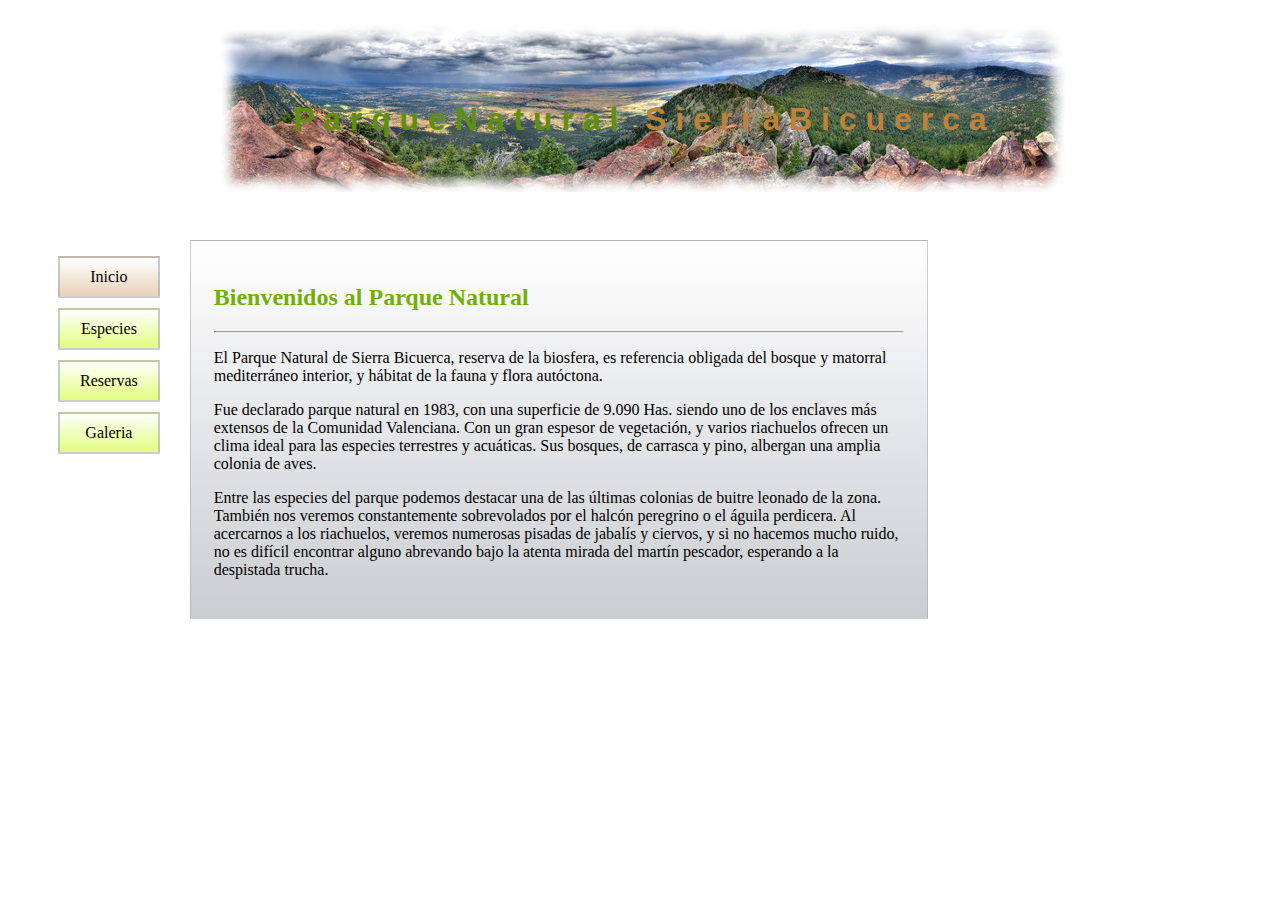
<file: PAG/Ejercicio_10/index.html>
<!DOCTYPE html>
<html lang="en">
  <head>
    <meta charset="UTF-8" />
    <meta http-equiv="X-UA-Compatible" content="IE=edge" />
    <meta name="viewport" content="width=device-width, initial-scale=1.0" />
    <link rel="stylesheet" href="Ejercicio_10.css" />
    <title>Document</title>
  </head>
  <body>
    <h1>P a r q u e N a t u r a l  &nbsp;&nbsp;<span>S i e r r a B i c u e r c a</span></h1>
    <div class="menu">
        <ul>
        <li>
            <a href="index.html">Inicio</a>
        </li>
        <li>
            <a href="especies.html">Especies</a>
        </li>
        <li>
            <a href="#">Reservas</a>
        </li>
        <li>
            <a href="#">Galeria</a>
        </li>
        </ul>
    </div>
    <div class="content">
      <h2>Bienvenidos al Parque Natural</h2>
      <hr />
      <p>
        El Parque Natural de Sierra Bicuerca, reserva de la biosfera, es
        referencia obligada del bosque y matorral mediterráneo interior, y
        hábitat de la fauna y flora autóctona.
      </p>

      <p>
        Fue declarado parque natural en 1983, con una superficie de 9.090 Has.
        siendo uno de los enclaves más extensos de la Comunidad Valenciana. Con
        un gran espesor de vegetación, y varios riachuelos ofrecen un clima
        ideal para las especies terrestres y acuáticas. Sus bosques, de carrasca
        y pino, albergan una amplia colonia de aves.
      </p>

      <p>
        Entre las especies del parque podemos destacar una de las últimas
        colonias de buitre leonado de la zona. También nos veremos
        constantemente sobrevolados por el halcón peregrino o el águila
        perdicera. Al acercarnos a los riachuelos, veremos numerosas pisadas de
        jabalís y ciervos, y si no hacemos mucho ruido, no es difícil encontrar
        alguno abrevando bajo la atenta mirada del martín pescador, esperando a
        la despistada trucha.
      </p>
    </div>
  </body>
</html>
</file>
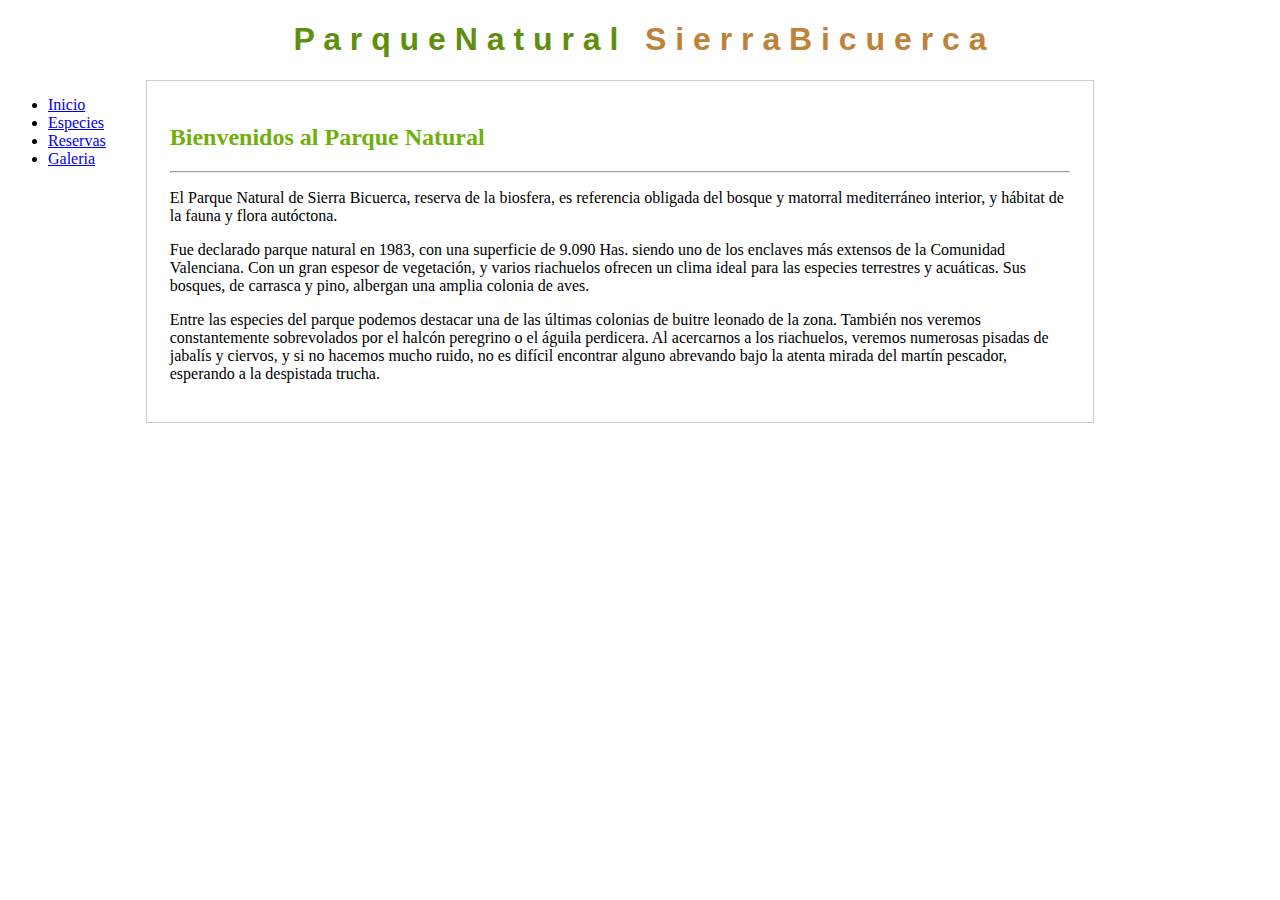
<file: PAG/Ejercicio_6/index.html>
<!DOCTYPE html>
<html lang="en">
  <head>
    <meta charset="UTF-8" />
    <meta http-equiv="X-UA-Compatible" content="IE=edge" />
    <meta name="viewport" content="width=device-width, initial-scale=1.0" />
    <link rel="stylesheet" href="Ejercicio_6.css" />
    <title>Document</title>
  </head>
  <body>
    <h1>P a r q u e N a t u r a l  &nbsp;&nbsp;<span>S i e r r a B i c u e r c a</span></h1>
    <div class="menu">
        <ul>
        <li>
            <a href="index.html">Inicio</a>
        </li>
        <li>
            <a href="especies.html">Especies</a>
        </li>
        <li>
            <a href="#">Reservas</a>
        </li>
        <li>
            <a href="#">Galeria</a>
        </li>
        </ul>
    </div>
    <div class="content">
      <h2>Bienvenidos al Parque Natural</h2>
      <hr />
      <p>
        El Parque Natural de Sierra Bicuerca, reserva de la biosfera, es
        referencia obligada del bosque y matorral mediterráneo interior, y
        hábitat de la fauna y flora autóctona.
      </p>

      <p>
        Fue declarado parque natural en 1983, con una superficie de 9.090 Has.
        siendo uno de los enclaves más extensos de la Comunidad Valenciana. Con
        un gran espesor de vegetación, y varios riachuelos ofrecen un clima
        ideal para las especies terrestres y acuáticas. Sus bosques, de carrasca
        y pino, albergan una amplia colonia de aves.
      </p>

      <p>
        Entre las especies del parque podemos destacar una de las últimas
        colonias de buitre leonado de la zona. También nos veremos
        constantemente sobrevolados por el halcón peregrino o el águila
        perdicera. Al acercarnos a los riachuelos, veremos numerosas pisadas de
        jabalís y ciervos, y si no hacemos mucho ruido, no es difícil encontrar
        alguno abrevando bajo la atenta mirada del martín pescador, esperando a
        la despistada trucha.
      </p>
    </div>
  </body>
</html>
</file>
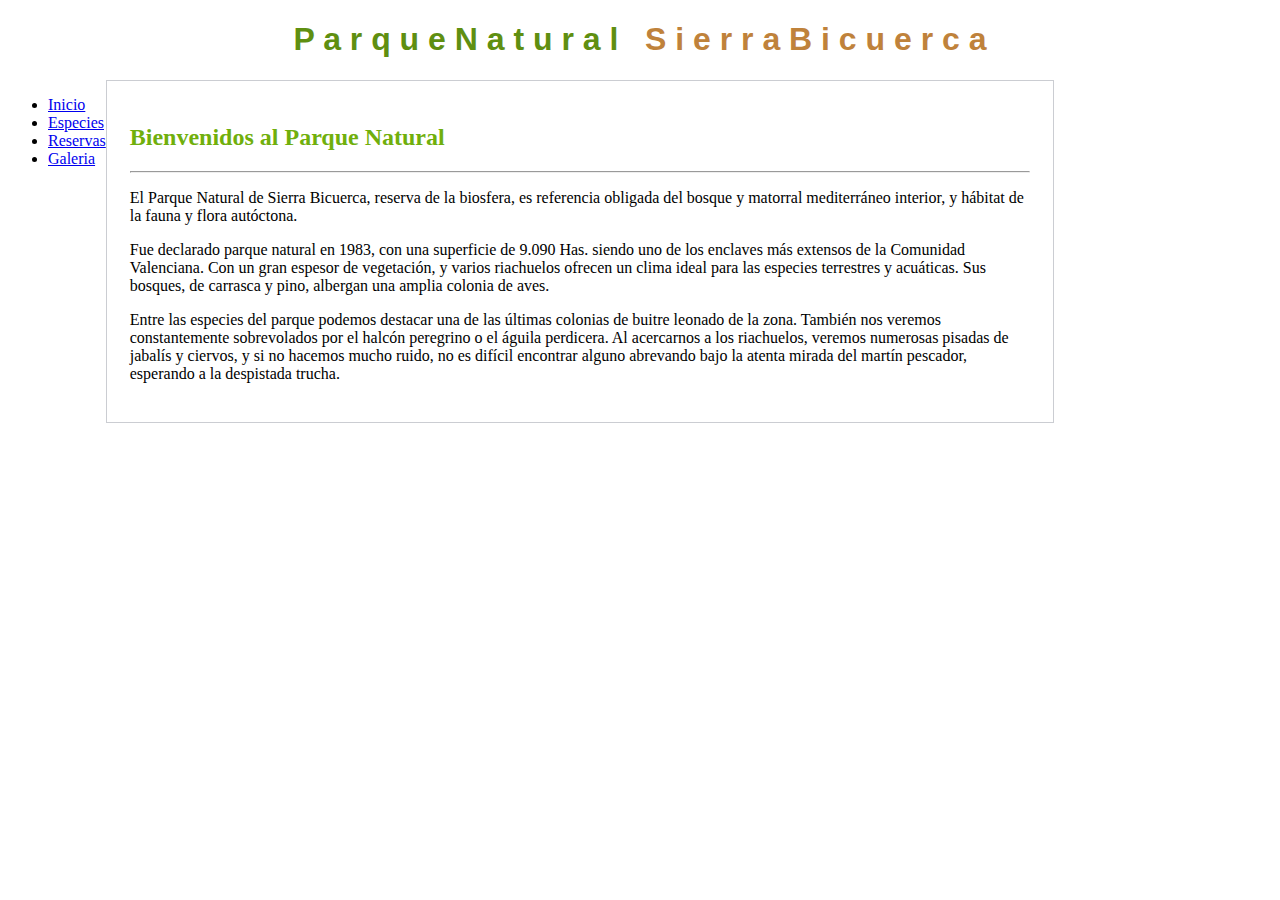
<file: PAG/Ejercicio_7/index.html>
<!DOCTYPE html>
<html lang="en">
  <head>
    <meta charset="UTF-8" />
    <meta http-equiv="X-UA-Compatible" content="IE=edge" />
    <meta name="viewport" content="width=device-width, initial-scale=1.0" />
    <link rel="stylesheet" href="Ejercicio_7.css" />
    <title>Document</title>
  </head>
  <body>
    <h1>P a r q u e N a t u r a l  &nbsp;&nbsp;<span>S i e r r a B i c u e r c a</span></h1>
    <div class="menu">
        <ul>
        <li>
            <a href="index.html">Inicio</a>
        </li>
        <li>
            <a href="especies.html">Especies</a>
        </li>
        <li>
            <a href="#">Reservas</a>
        </li>
        <li>
            <a href="#">Galeria</a>
        </li>
        </ul>
    </div>
    <div class="content">
      <h2>Bienvenidos al Parque Natural</h2>
      <hr />
      <p>
        El Parque Natural de Sierra Bicuerca, reserva de la biosfera, es
        referencia obligada del bosque y matorral mediterráneo interior, y
        hábitat de la fauna y flora autóctona.
      </p>

      <p>
        Fue declarado parque natural en 1983, con una superficie de 9.090 Has.
        siendo uno de los enclaves más extensos de la Comunidad Valenciana. Con
        un gran espesor de vegetación, y varios riachuelos ofrecen un clima
        ideal para las especies terrestres y acuáticas. Sus bosques, de carrasca
        y pino, albergan una amplia colonia de aves.
      </p>

      <p>
        Entre las especies del parque podemos destacar una de las últimas
        colonias de buitre leonado de la zona. También nos veremos
        constantemente sobrevolados por el halcón peregrino o el águila
        perdicera. Al acercarnos a los riachuelos, veremos numerosas pisadas de
        jabalís y ciervos, y si no hacemos mucho ruido, no es difícil encontrar
        alguno abrevando bajo la atenta mirada del martín pescador, esperando a
        la despistada trucha.
      </p>
    </div>
  </body>
</html>
</file>
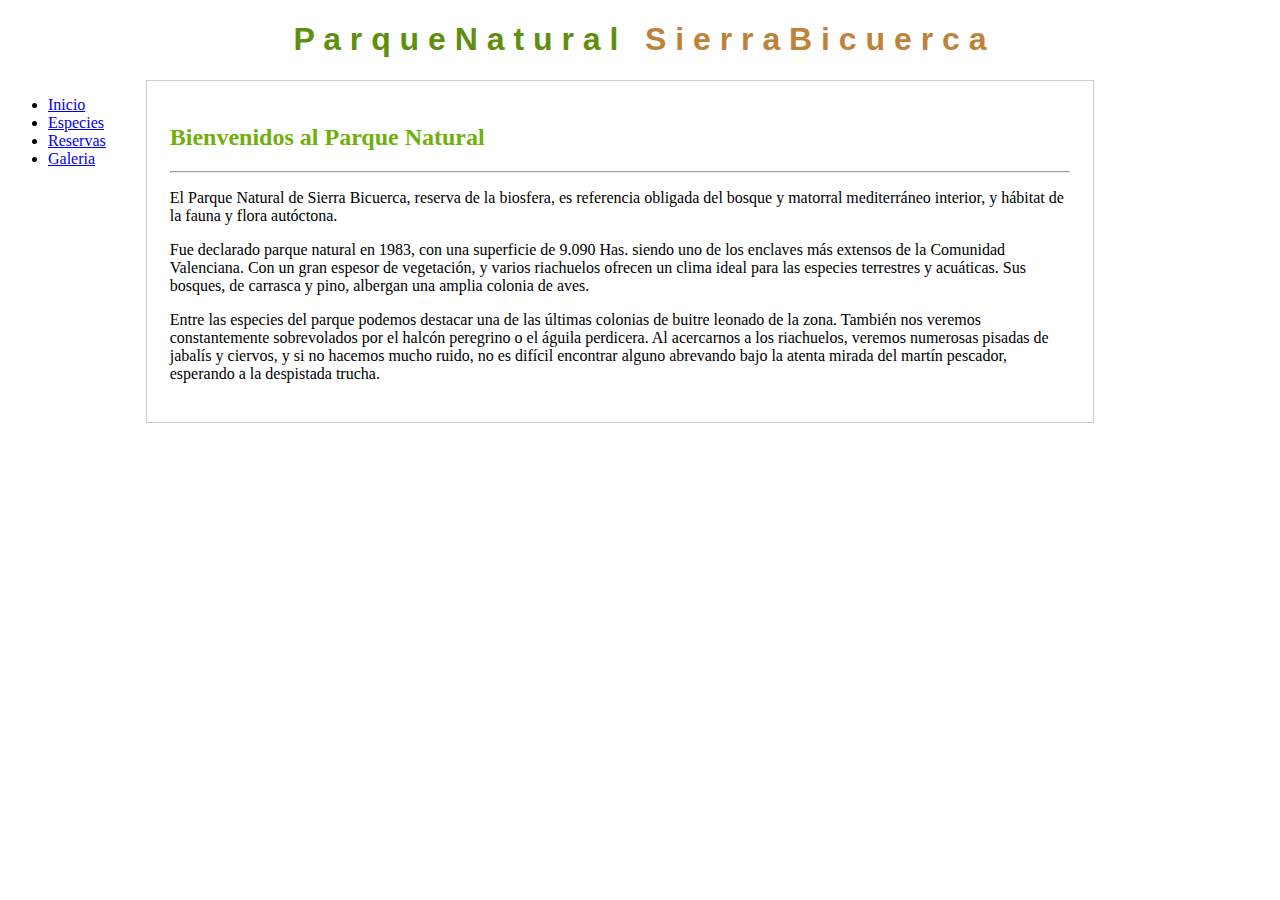
<file: PAG/Ejercicio_8/index.html>
<!DOCTYPE html>
<html lang="en">
  <head>
    <meta charset="UTF-8" />
    <meta http-equiv="X-UA-Compatible" content="IE=edge" />
    <meta name="viewport" content="width=device-width, initial-scale=1.0" />
    <link rel="stylesheet" href="Ejercicio_8.css" />
    <title>Document</title>
  </head>
  <body>
    <h1>P a r q u e N a t u r a l  &nbsp;&nbsp;<span>S i e r r a B i c u e r c a</span></h1>
    <div class="menu">
        <ul>
        <li>
            <a href="index.html">Inicio</a>
        </li>
        <li>
            <a href="especies.html">Especies</a>
        </li>
        <li>
            <a href="#">Reservas</a>
        </li>
        <li>
            <a href="#">Galeria</a>
        </li>
        </ul>
    </div>
    <div class="content">
      <h2>Bienvenidos al Parque Natural</h2>
      <hr />
      <p>
        El Parque Natural de Sierra Bicuerca, reserva de la biosfera, es
        referencia obligada del bosque y matorral mediterráneo interior, y
        hábitat de la fauna y flora autóctona.
      </p>

      <p>
        Fue declarado parque natural en 1983, con una superficie de 9.090 Has.
        siendo uno de los enclaves más extensos de la Comunidad Valenciana. Con
        un gran espesor de vegetación, y varios riachuelos ofrecen un clima
        ideal para las especies terrestres y acuáticas. Sus bosques, de carrasca
        y pino, albergan una amplia colonia de aves.
      </p>

      <p>
        Entre las especies del parque podemos destacar una de las últimas
        colonias de buitre leonado de la zona. También nos veremos
        constantemente sobrevolados por el halcón peregrino o el águila
        perdicera. Al acercarnos a los riachuelos, veremos numerosas pisadas de
        jabalís y ciervos, y si no hacemos mucho ruido, no es difícil encontrar
        alguno abrevando bajo la atenta mirada del martín pescador, esperando a
        la despistada trucha.
      </p>
    </div>
  </body>
</html>
</file>
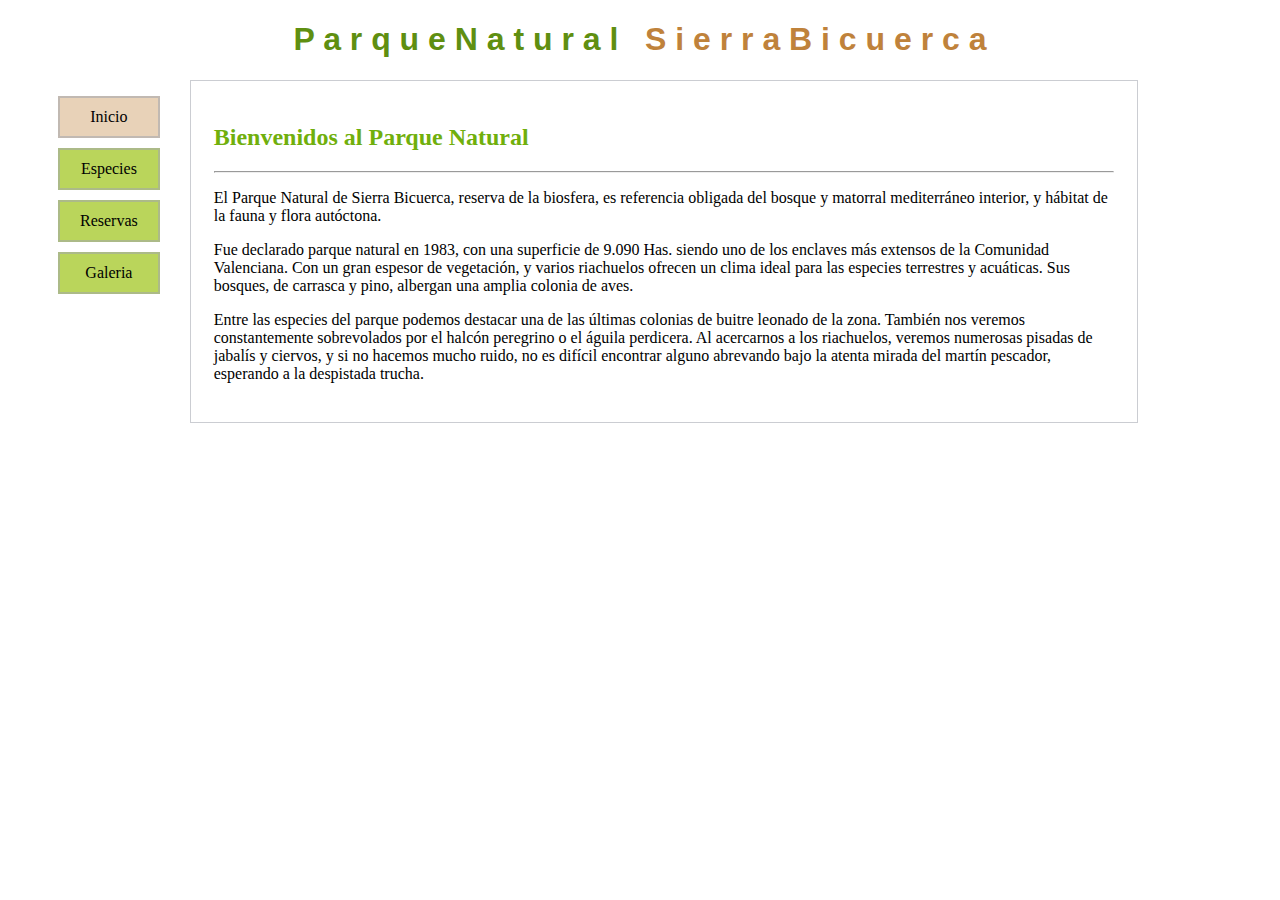
<file: PAG/Ejercicio_9/index.html>
<!DOCTYPE html>
<html lang="en">
  <head>
    <meta charset="UTF-8" />
    <meta http-equiv="X-UA-Compatible" content="IE=edge" />
    <meta name="viewport" content="width=device-width, initial-scale=1.0" />
    <link rel="stylesheet" href="Ejercicio_9.css" />
    <title>Document</title>
  </head>
  <body>
    <h1>P a r q u e N a t u r a l  &nbsp;&nbsp;<span>S i e r r a B i c u e r c a</span></h1>
    <div class="menu">
        <ul>
        <li>
            <a href="index.html">Inicio</a>
        </li>
        <li>
            <a href="especies.html">Especies</a>
        </li>
        <li>
            <a href="#">Reservas</a>
        </li>
        <li>
            <a href="#">Galeria</a>
        </li>
        </ul>
    </div>
    <div class="content">
      <h2>Bienvenidos al Parque Natural</h2>
      <hr />
      <p>
        El Parque Natural de Sierra Bicuerca, reserva de la biosfera, es
        referencia obligada del bosque y matorral mediterráneo interior, y
        hábitat de la fauna y flora autóctona.
      </p>

      <p>
        Fue declarado parque natural en 1983, con una superficie de 9.090 Has.
        siendo uno de los enclaves más extensos de la Comunidad Valenciana. Con
        un gran espesor de vegetación, y varios riachuelos ofrecen un clima
        ideal para las especies terrestres y acuáticas. Sus bosques, de carrasca
        y pino, albergan una amplia colonia de aves.
      </p>

      <p>
        Entre las especies del parque podemos destacar una de las últimas
        colonias de buitre leonado de la zona. También nos veremos
        constantemente sobrevolados por el halcón peregrino o el águila
        perdicera. Al acercarnos a los riachuelos, veremos numerosas pisadas de
        jabalís y ciervos, y si no hacemos mucho ruido, no es difícil encontrar
        alguno abrevando bajo la atenta mirada del martín pescador, esperando a
        la despistada trucha.
      </p>
    </div>
  </body>
</html>
</file>
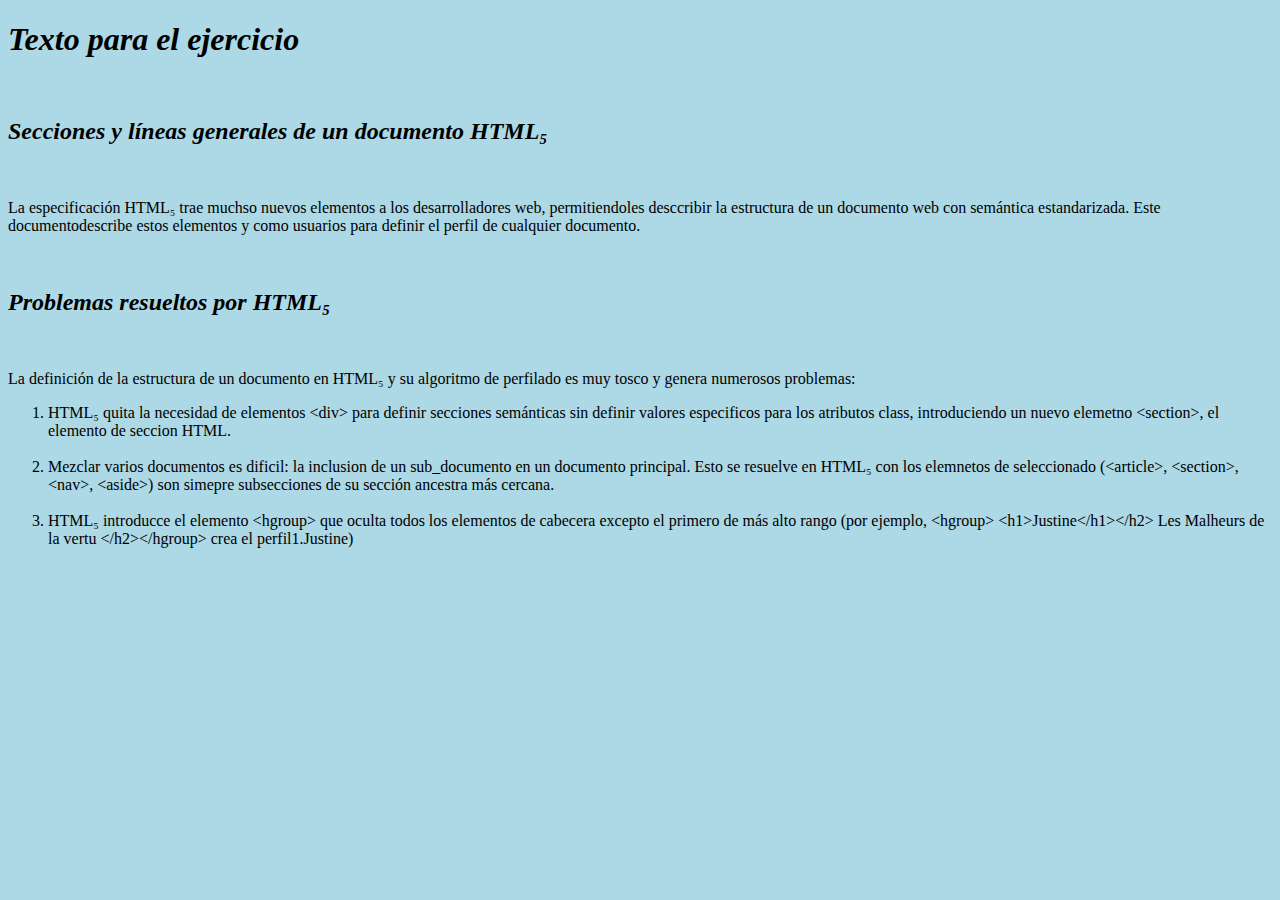
<file: PAG/Ejercicio_1/Ejercicio_1.html>
<!DOCTYPE html>
<html lang="en">
<head>
    <meta charset="UTF-8">
    <meta http-equiv="X-UA-Compatible" content="IE=edge">
    <meta name="viewport" content="width=device-width, initial-scale=1.0">
    <link rel="stylesheet" href="Ejercicio_1.css">
    <title>Ejercicio_1</title>
</head>
<body>

    <h1><i>Texto para el ejercicio</h1></i><br>

    <h2><i>Secciones y líneas generales de un documento HTML&#8325;</i></h2><br>

    <p>La especificación HTML&#8325; trae muchso nuevos elementos a los desarrolladores web, permitiendoles desccribir la estructura
        de un documento web con semántica estandarizada. Este documentodescribe estos elementos y como usuarios para definir el perfil de 
        cualquier documento.
    </p><br>
    
    <h2><i>Problemas resueltos por HTML&#8325;</h2></i><br>

    <p>La definición de la estructura de un documento en HTML&#8325; y su algoritmo de perfilado es muy tosco y genera numerosos problemas:</p>
    
    <ol>
        <li>HTML&#8325; quita la necesidad de elementos &lt;div&gt; para definir secciones semánticas sin definir
            valores especificos para los atributos class, introduciendo un nuevo elemetno &lt;section&gt;, el elemento de seccion HTML.</li><br>
            

        <li>Mezclar varios documentos es dificil: la inclusion de un sub_documento en un documento principal. Esto se resuelve en HTML&#8325;
            con los elemnetos de seleccionado (&lt;article&gt;, &lt;section&gt;, &lt;nav&gt;, &lt;aside&gt;) son simepre subsecciones de su 
            sección ancestra más cercana.
        </li><br>

        <li>HTML&#8325; introducce el elemento &lt;hgroup&gt; que oculta todos los elementos de cabecera excepto el primero de más alto rango
            (por ejemplo, &lt;hgroup&gt; &lt;h1&gt;Justine&lt;/h1&gt;&lt;/h2&gt; Les Malheurs de la vertu &lt;/h2&gt;&lt;/hgroup&gt; crea el perfil1.Justine)<br>
        </li>

        
    </ol>


</body>
</html>
</file>
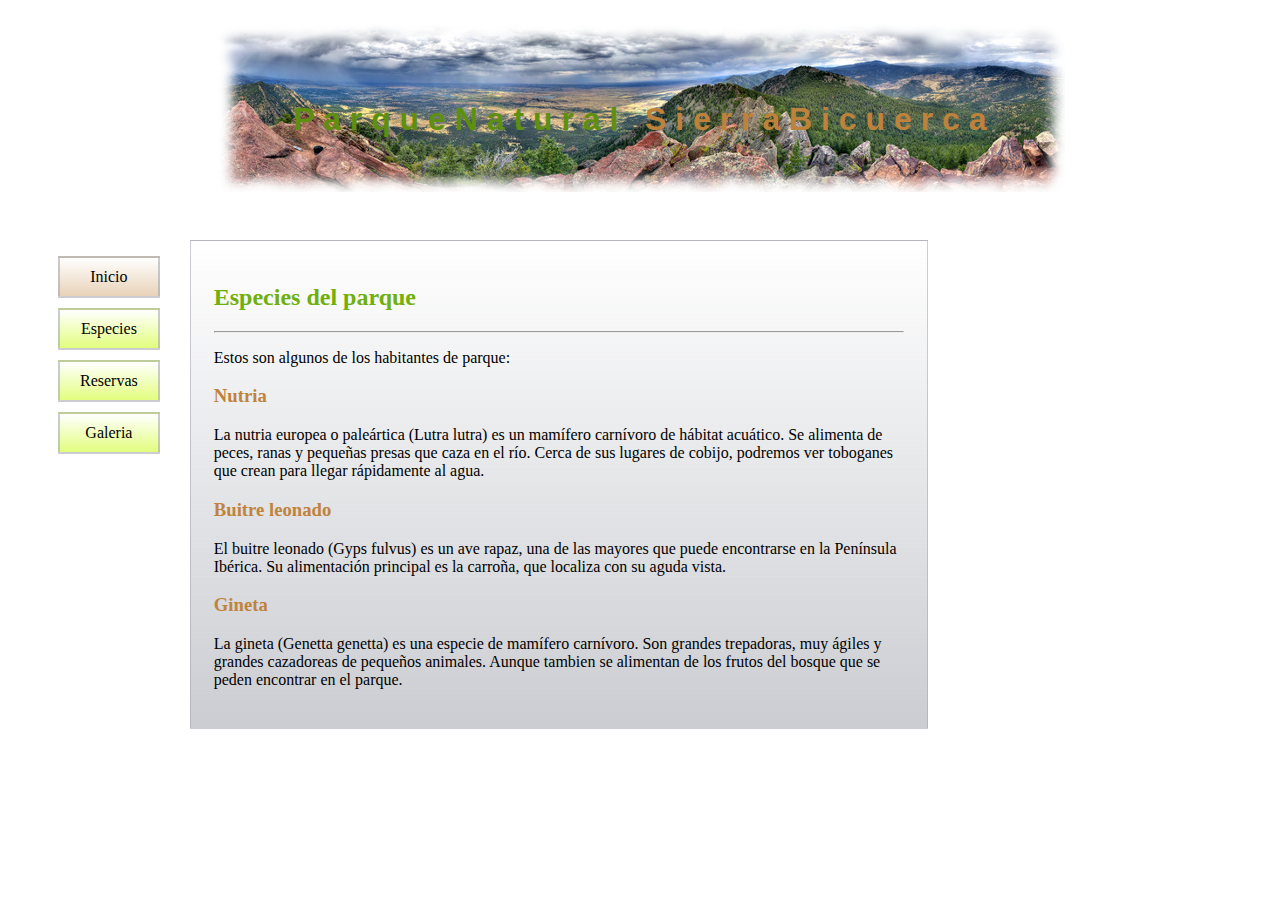
<file: PAG/Ejercicio_10/especies.html>
<!DOCTYPE html>
<html lang="en">
  <head>
    <meta charset="UTF-8" />
    <meta http-equiv="X-UA-Compatible" content="IE=edge" />
    <meta name="viewport" content="width=device-width, initial-scale=1.0" />
    <link rel="stylesheet" href="Ejercicio_10.css" />
    <title>Document</title>
  </head>
  <body>
    <h1>
      P a r q u e N a t u r a l &nbsp;&nbsp;<span
        >S i e r r a B i c u e r c a</span
      >
    </h1>
   
    <div class="menu">
        <ul>
        <li>
            <a href="index.html">Inicio</a>
        </li>
        <li>
            <a href="especies.html">Especies</a>
        </li>
        <li>
            <a href="#">Reservas</a>
        </li>
        <li>
            <a href="#">Galeria</a>
        </li>
        </ul>
    </div>

    <div class="content">
      <h2>Especies del parque</h2>
        <hr>
      <p>Estos son algunos de los habitantes de parque:</p>

      <h3>Nutria</h3>
      <p>
        La nutria europea o paleártica (Lutra lutra) es un mamífero carnívoro de
        hábitat acuático. Se alimenta de peces, ranas y pequeñas presas que caza
        en el río. Cerca de sus lugares de cobijo, podremos ver toboganes que
        crean para llegar rápidamente al agua.
      </p>
      <h3>Buitre leonado</h3>

      <p>
        El buitre leonado (Gyps fulvus) es un ave rapaz, una de las mayores que
        puede encontrarse en la Península Ibérica. Su alimentación principal es
        la carroña, que localiza con su aguda vista.
      </p>

      <h3>Gineta</h3>

      <p>
        La gineta (Genetta genetta) es una especie de mamífero carnívoro. Son
        grandes trepadoras, muy ágiles y grandes cazadoreas de pequeños
        animales. Aunque tambien se alimentan de los frutos del bosque que se
        peden encontrar en el parque.
      </p>
    </div>
  </body>
</html>
</file>
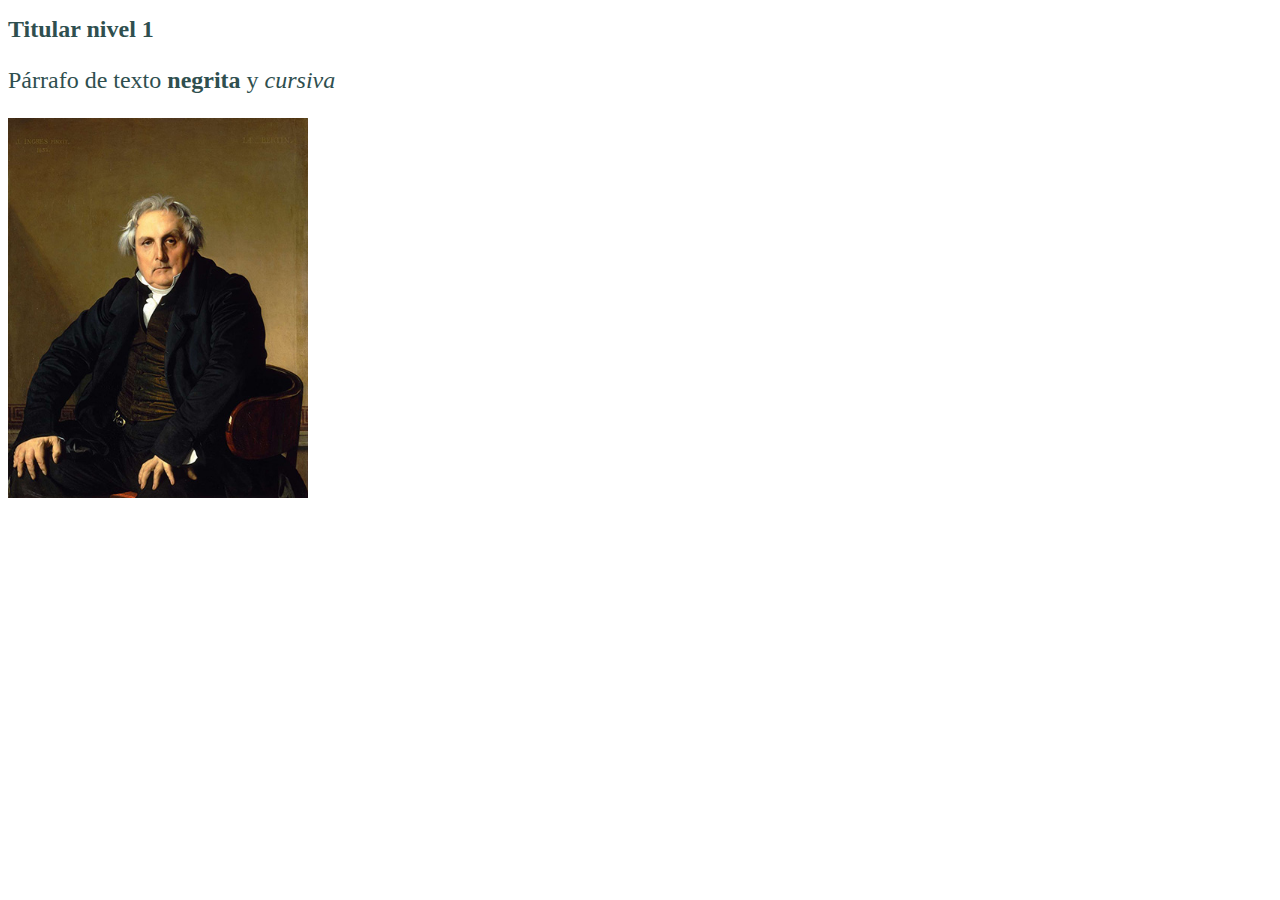
<file: PAG/Ejercicio_2/Ejercicio_2.html>
<!DOCTYPE html>
<html lang="en">
<head>
    <meta charset="UTF-8">
    <meta http-equiv="X-UA-Compatible" content="IE=edge">
    <meta name="viewport" content="width=device-width, initial-scale=1.0">
    <title>Párrafo con imágenes</title>
    <link href="Ejercicio_2.css" rel="stylesheet" type="text/css">
</head>
<body>
    <h1>Titular nivel 1</h1>
    <p>Párrafo de texto <strong>negrita</strong> y <em>cursiva</em></p>
    <img src="ingress (1).jpg" width="300" height="380" alt="Louis-Francois Bertin - Ingress"/>
</body>
</html>
</file>
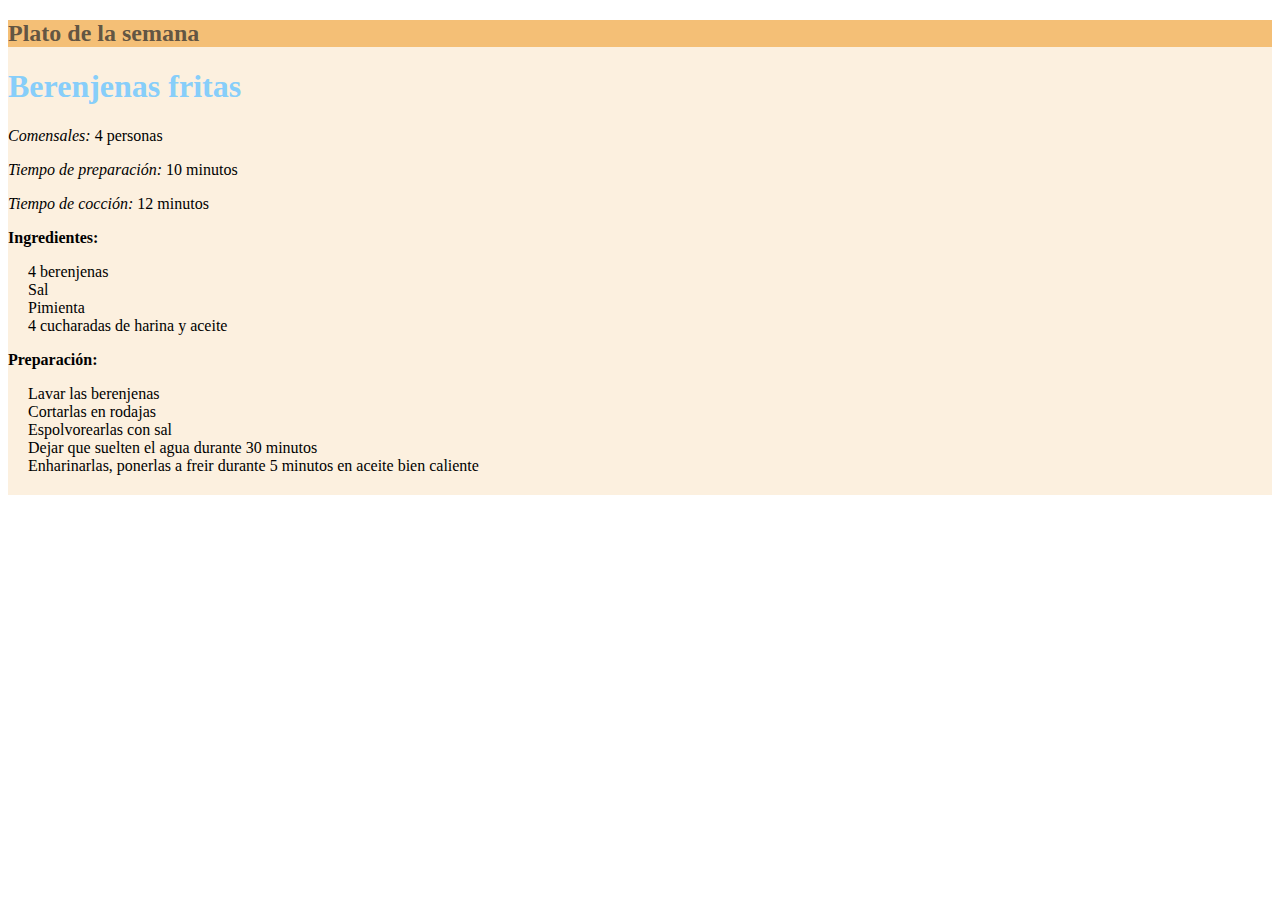
<file: PAG/Ejercicio_3_4_5/Ejercicio_4.html>
<!DOCTYPE html>
<html lang="en">

<head>
    <meta charset="UTF-8">
    <meta http-equiv="X-UA-Compatible" content="IE=edge">
    <meta name="viewport" content="width=device-width, initial-scale=1.0">
    <title>Plato de la semana</title>
    <style>
        .container {
            background-color: #f3b76836;
            padding-bottom: 20px;
        }
        h1 {
            color: lightskyblue;
        }
        h2 {
            background-color: #f3b768e0;
            color: rgba(51, 51, 51, 0.774);
        }
        aside {
            margin-left: 20px;
        }
    </style>
</head>

<body>
    <div class="container">
        <h2>Plato de la semana</h2>
        <h1>Berenjenas fritas</h1>
        <p><i>Comensales:</i> 4 personas</p>
        <p><i>Tiempo de preparación:</i> 10 minutos</p>
        <p><i>Tiempo de cocción:</i> 12 minutos</p>
        <p><b>Ingredientes:</b></p>

        <aside>4 berenjenas</br>
            Sal<br> Pimienta<br> 4 cucharadas de harina y aceite<br>
        </aside>

        <p><b>Preparación:</b></p>

        <aside>
            Lavar las berenjenas<br> Cortarlas en rodajas<br> Espolvorearlas con sal<br> Dejar que suelten el agua durante 30 minutos<br> Enharinarlas, ponerlas a freir durante 5 minutos en aceite bien caliente
        </aside>
    </div>
</body>

</html>
</file>
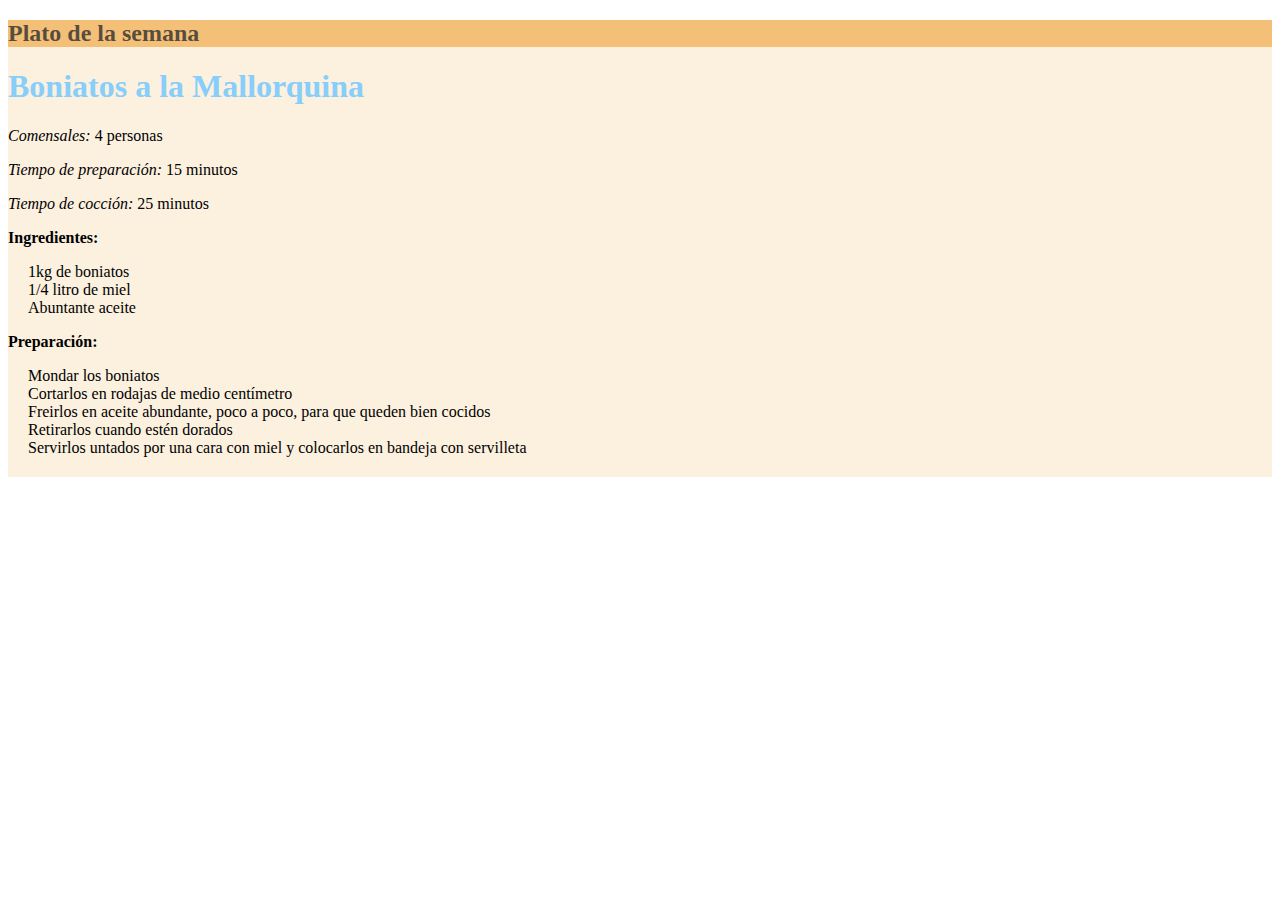
<file: PAG/Ejercicio_3_4_5/Ejercicio_5.html>
<!DOCTYPE html>
<html lang="en">

<head>
    <meta charset="UTF-8">
    <meta http-equiv="X-UA-Compatible" content="IE=edge">
    <meta name="viewport" content="width=device-width, initial-scale=1.0">
    <title>Plato de la semana</title>
    <style>
        .container {
            background-color: #f3b76836;
            padding-bottom: 20px;
        }
        
        h1 {
            color: lightskyblue;
        }
        
        h2 {
            background-color: #f3b768e0;
            color: rgba(51, 51, 51, 0.814);
        }
        
        aside {
            margin-left: 20px;
        }
    </style>
</head>

<body>
    <div class="container">
        <h2>Plato de la semana</h2>
        <h1>Boniatos a la Mallorquina</h1>
        <p><i>Comensales:</i> 4 personas</p>
        <p><i>Tiempo de preparación:</i> 15 minutos</p>
        <p><i>Tiempo de cocción:</i> 25 minutos</p>
        <p><b>Ingredientes:</b></p>

        <aside>1kg de boniatos</br>
            1/4 litro de miel<br> Abuntante aceite<br>
        </aside>

        <p><b>Preparación:</b></p>

        <aside>
            Mondar los boniatos<br> Cortarlos en rodajas de medio centímetro<br> Freirlos en aceite abundante, poco a poco, para que queden bien cocidos<br> Retirarlos cuando estén dorados<br> Servirlos untados por una cara con miel y colocarlos en bandeja
            con servilleta
        </aside>
    </div>
</body>

</html>
</file>
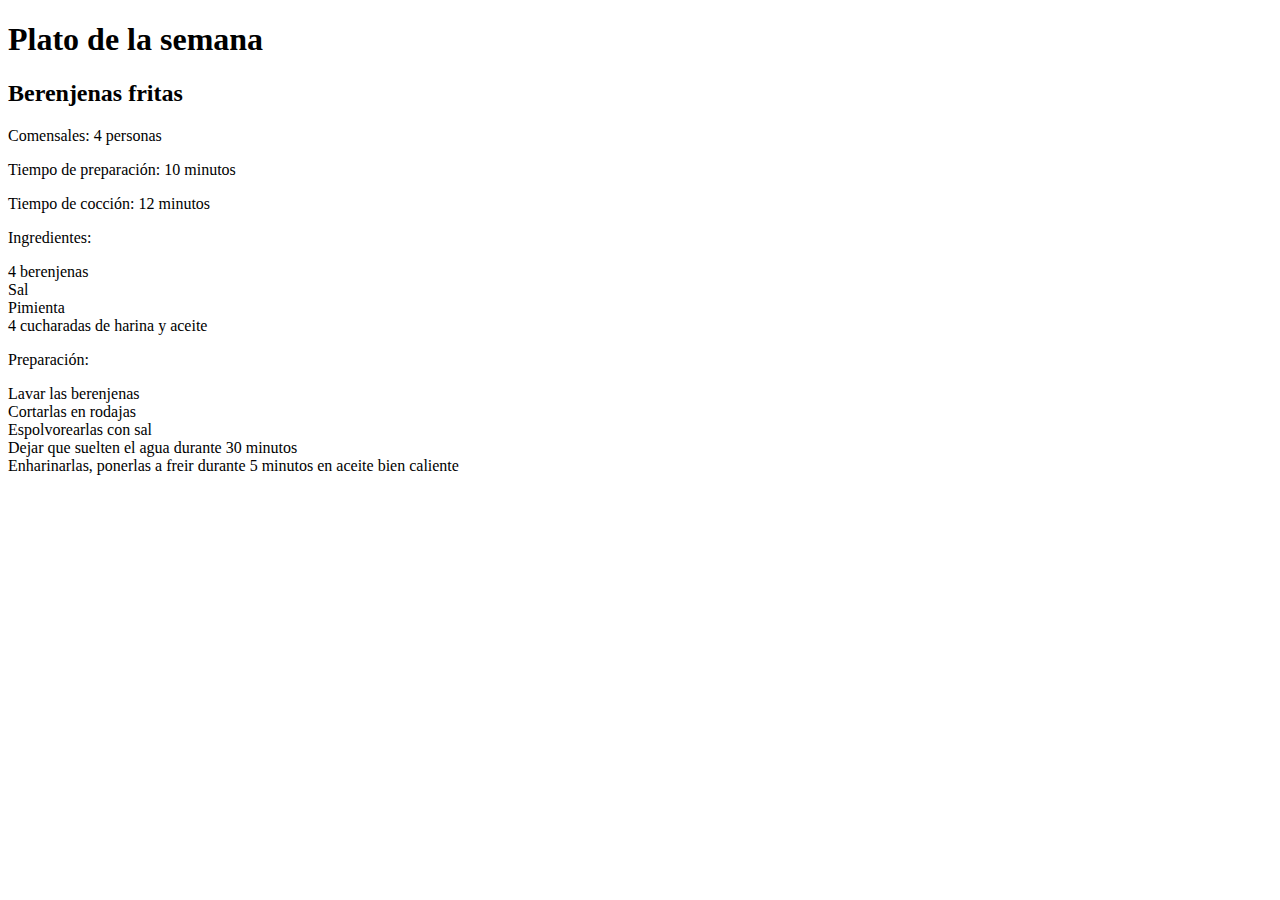
<file: PAG/Ejercicio_3_4_5/platosemana.html>
<!DOCTYPE html>
<html lang="en">

<head>
    <meta charset="UTF-8">
    <meta http-equiv="X-UA-Compatible" content="IE=edge">
    <meta name="viewport" content="width=device-width, initial-scale=1.0">
    <title>Plato de la semana</title>
</head>

<body>
    <h1>Plato de la semana</h1>
    <h2>Berenjenas fritas</h2>
    <p>Comensales: 4 personas</p>
    <p>Tiempo de preparación: 10 minutos</p>
    <p>Tiempo de cocción: 12 minutos</p>
    <p>Ingredientes:</p>

    4 berenjenas</br>
    Sal<br> Pimienta
    <br> 4 cucharadas de harina y aceite<br>

    <p>Preparación:</p>

    Lavar las berenjenas<br> Cortarlas en rodajas<br> Espolvorearlas con sal<br> Dejar que suelten el agua durante 30 minutos<br> Enharinarlas, ponerlas a freir durante 5 minutos en aceite bien caliente

</body>

</html>
</file>
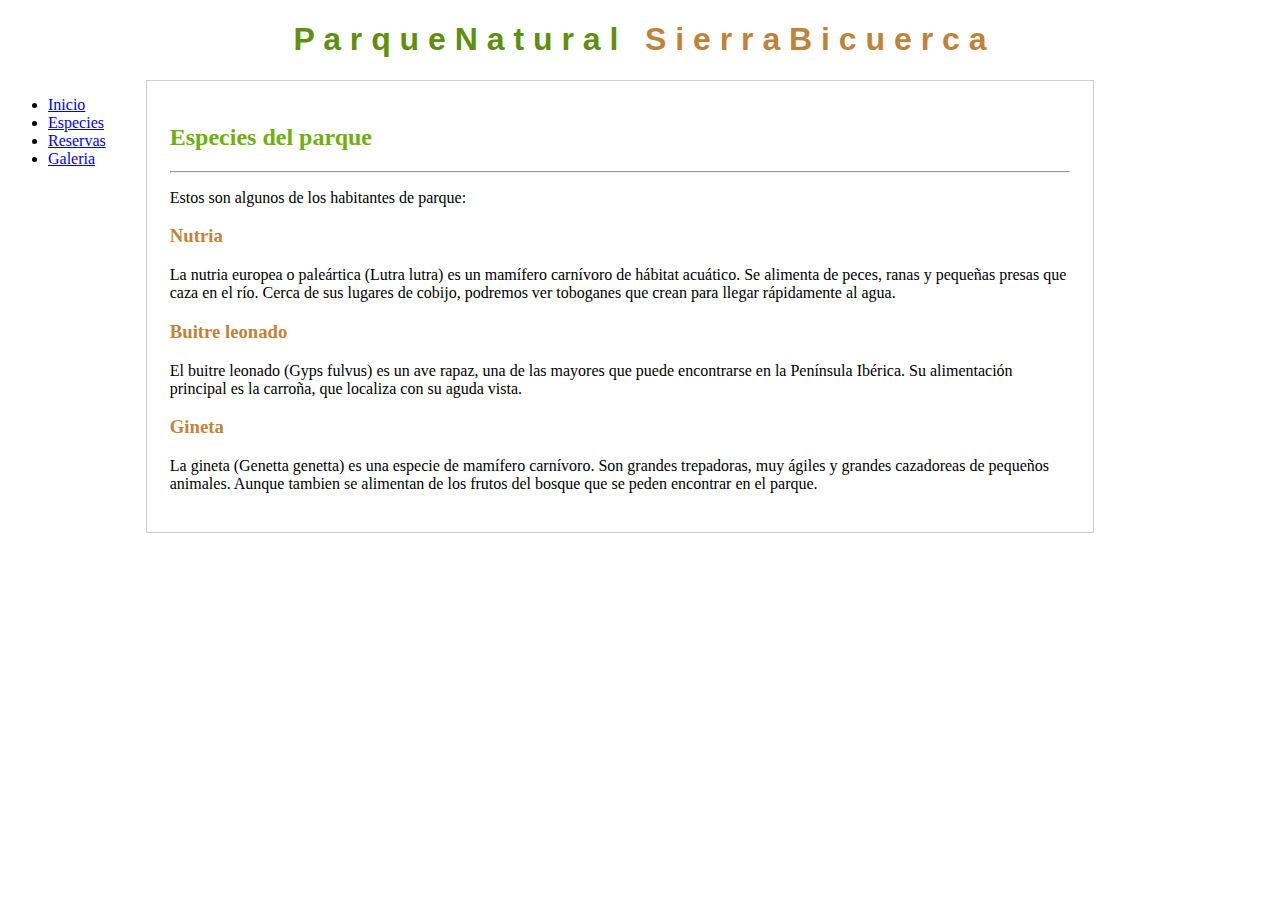
<file: PAG/Ejercicio_6/especies.html>
<!DOCTYPE html>
<html lang="en">
  <head>
    <meta charset="UTF-8" />
    <meta http-equiv="X-UA-Compatible" content="IE=edge" />
    <meta name="viewport" content="width=device-width, initial-scale=1.0" />
    <link rel="stylesheet" href="Ejercicio_6.css" />
    <title>Document</title>
  </head>
  <body>
    <h1>
      P a r q u e N a t u r a l &nbsp;&nbsp;<span
        >S i e r r a B i c u e r c a</span
      >
    </h1>
   
    <div class="menu">
        <ul>
        <li>
            <a href="index.html">Inicio</a>
        </li>
        <li>
            <a href="especies.html">Especies</a>
        </li>
        <li>
            <a href="#">Reservas</a>
        </li>
        <li>
            <a href="#">Galeria</a>
        </li>
        </ul>
    </div>

    <div class="content">
      <h2>Especies del parque</h2>
        <hr>
      <p>Estos son algunos de los habitantes de parque:</p>

      <h3>Nutria</h3>
      <p>
        La nutria europea o paleártica (Lutra lutra) es un mamífero carnívoro de
        hábitat acuático. Se alimenta de peces, ranas y pequeñas presas que caza
        en el río. Cerca de sus lugares de cobijo, podremos ver toboganes que
        crean para llegar rápidamente al agua.
      </p>
      <h3>Buitre leonado</h3>

      <p>
        El buitre leonado (Gyps fulvus) es un ave rapaz, una de las mayores que
        puede encontrarse en la Península Ibérica. Su alimentación principal es
        la carroña, que localiza con su aguda vista.
      </p>

      <h3>Gineta</h3>

      <p>
        La gineta (Genetta genetta) es una especie de mamífero carnívoro. Son
        grandes trepadoras, muy ágiles y grandes cazadoreas de pequeños
        animales. Aunque tambien se alimentan de los frutos del bosque que se
        peden encontrar en el parque.
      </p>
    </div>
  </body>
</html>
</file>
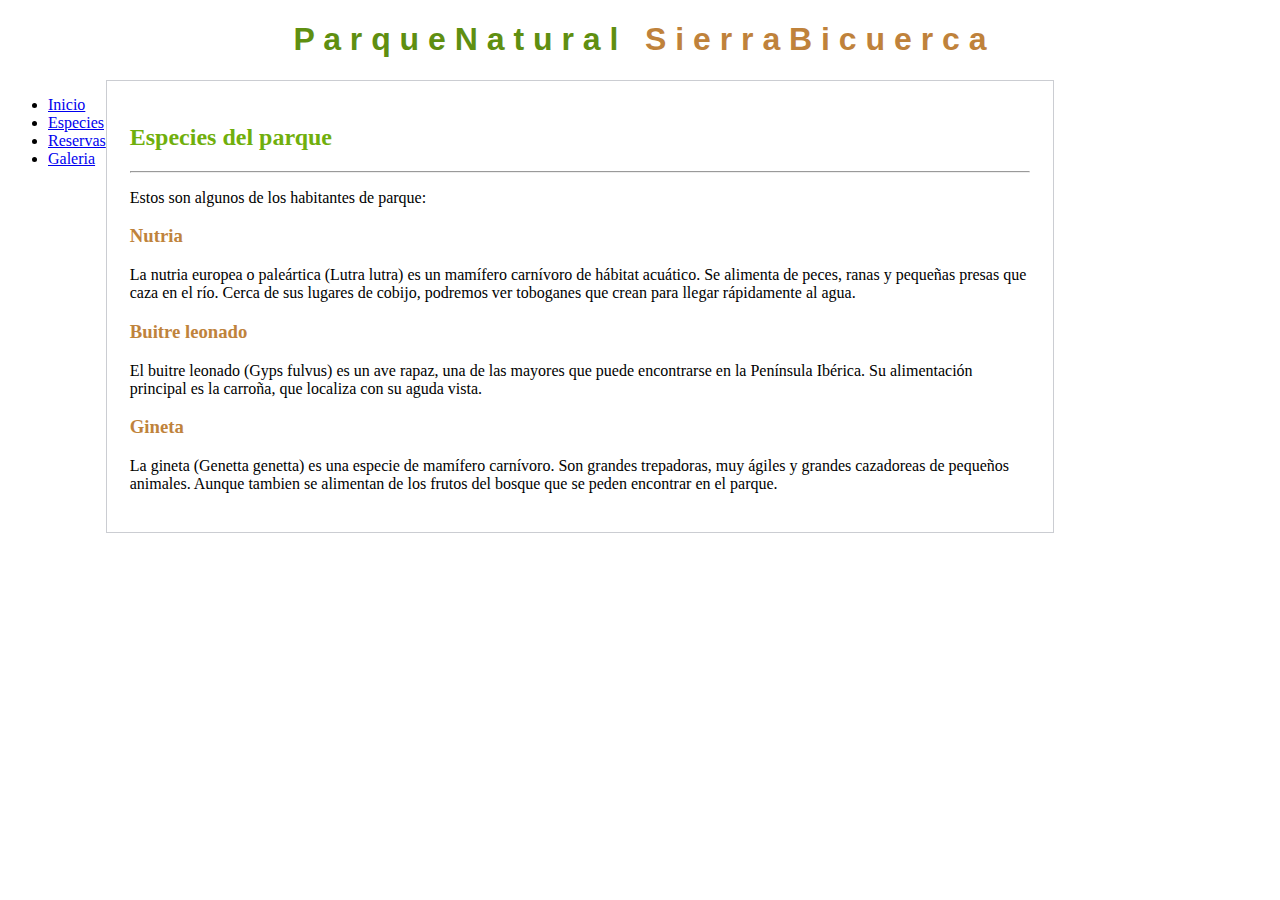
<file: PAG/Ejercicio_7/especies.html>
<!DOCTYPE html>
<html lang="en">
  <head>
    <meta charset="UTF-8" />
    <meta http-equiv="X-UA-Compatible" content="IE=edge" />
    <meta name="viewport" content="width=device-width, initial-scale=1.0" />
    <link rel="stylesheet" href="Ejercicio_7.css" />
    <title>Document</title>
  </head>
  <body>
    <h1>
      P a r q u e N a t u r a l &nbsp;&nbsp;<span
        >S i e r r a B i c u e r c a</span
      >
    </h1>
   
    <div class="menu">
        <ul>
        <li>
            <a href="index.html">Inicio</a>
        </li>
        <li>
            <a href="especies.html">Especies</a>
        </li>
        <li>
            <a href="#">Reservas</a>
        </li>
        <li>
            <a href="#">Galeria</a>
        </li>
        </ul>
    </div>

    <div class="content">
      <h2>Especies del parque</h2>
        <hr>
      <p>Estos son algunos de los habitantes de parque:</p>

      <h3>Nutria</h3>
      <p>
        La nutria europea o paleártica (Lutra lutra) es un mamífero carnívoro de
        hábitat acuático. Se alimenta de peces, ranas y pequeñas presas que caza
        en el río. Cerca de sus lugares de cobijo, podremos ver toboganes que
        crean para llegar rápidamente al agua.
      </p>
      <h3>Buitre leonado</h3>

      <p>
        El buitre leonado (Gyps fulvus) es un ave rapaz, una de las mayores que
        puede encontrarse en la Península Ibérica. Su alimentación principal es
        la carroña, que localiza con su aguda vista.
      </p>

      <h3>Gineta</h3>

      <p>
        La gineta (Genetta genetta) es una especie de mamífero carnívoro. Son
        grandes trepadoras, muy ágiles y grandes cazadoreas de pequeños
        animales. Aunque tambien se alimentan de los frutos del bosque que se
        peden encontrar en el parque.
      </p>
    </div>
  </body>
</html>
</file>
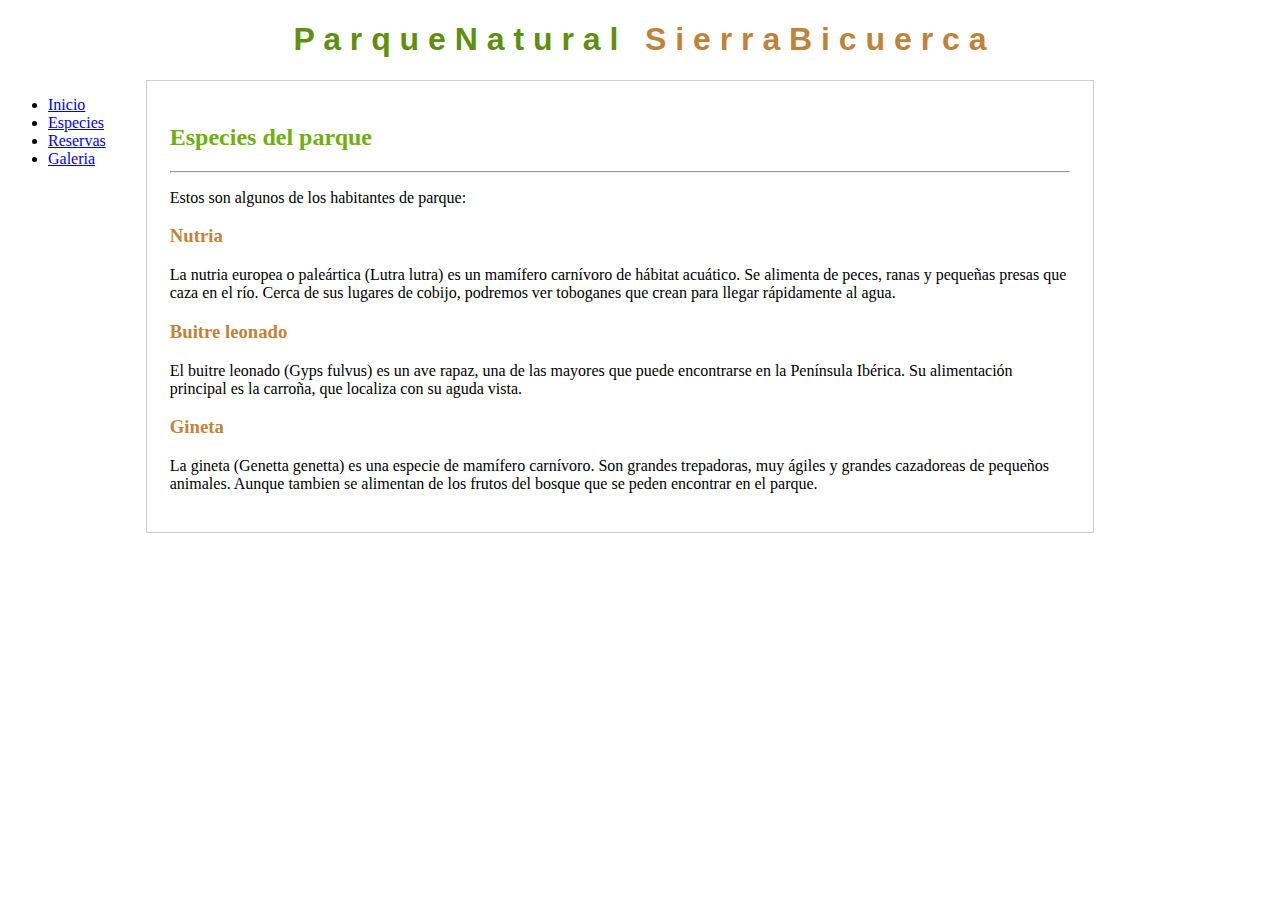
<file: PAG/Ejercicio_8/especies.html>
<!DOCTYPE html>
<html lang="en">
  <head>
    <meta charset="UTF-8" />
    <meta http-equiv="X-UA-Compatible" content="IE=edge" />
    <meta name="viewport" content="width=device-width, initial-scale=1.0" />
    <link rel="stylesheet" href="Ejercicio_8.css" />
    <title>Document</title>
  </head>
  <body>
    <h1>
      P a r q u e N a t u r a l &nbsp;&nbsp;<span
        >S i e r r a B i c u e r c a</span
      >
    </h1>
   
    <div class="menu">
        <ul>
        <li>
            <a href="index.html">Inicio</a>
        </li>
        <li>
            <a href="especies.html">Especies</a>
        </li>
        <li>
            <a href="#">Reservas</a>
        </li>
        <li>
            <a href="#">Galeria</a>
        </li>
        </ul>
    </div>

    <div class="content">
      <h2>Especies del parque</h2>
        <hr>
      <p>Estos son algunos de los habitantes de parque:</p>

      <h3>Nutria</h3>
      <p>
        La nutria europea o paleártica (Lutra lutra) es un mamífero carnívoro de
        hábitat acuático. Se alimenta de peces, ranas y pequeñas presas que caza
        en el río. Cerca de sus lugares de cobijo, podremos ver toboganes que
        crean para llegar rápidamente al agua.
      </p>
      <h3>Buitre leonado</h3>

      <p>
        El buitre leonado (Gyps fulvus) es un ave rapaz, una de las mayores que
        puede encontrarse en la Península Ibérica. Su alimentación principal es
        la carroña, que localiza con su aguda vista.
      </p>

      <h3>Gineta</h3>

      <p>
        La gineta (Genetta genetta) es una especie de mamífero carnívoro. Son
        grandes trepadoras, muy ágiles y grandes cazadoreas de pequeños
        animales. Aunque tambien se alimentan de los frutos del bosque que se
        peden encontrar en el parque.
      </p>
    </div>
  </body>
</html>
</file>
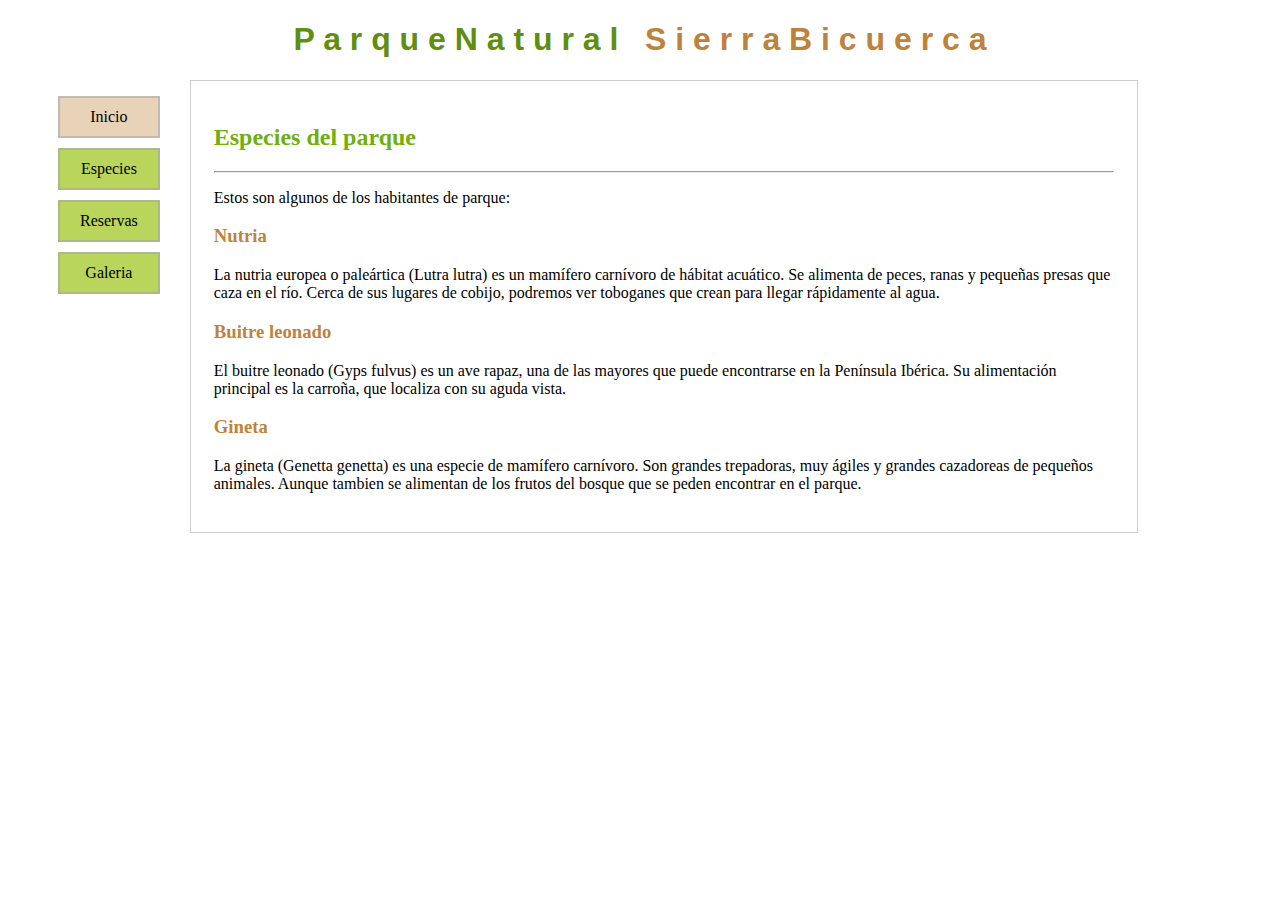
<file: PAG/Ejercicio_9/especies.html>
<!DOCTYPE html>
<html lang="en">
  <head>
    <meta charset="UTF-8" />
    <meta http-equiv="X-UA-Compatible" content="IE=edge" />
    <meta name="viewport" content="width=device-width, initial-scale=1.0" />
    <link rel="stylesheet" href="Ejercicio_9.css" />
    <title>Document</title>
  </head>
  <body>
    <h1>
      P a r q u e N a t u r a l &nbsp;&nbsp;<span
        >S i e r r a B i c u e r c a</span
      >
    </h1>
   
    <div class="menu">
        <ul>
        <li>
            <a href="index.html">Inicio</a>
        </li>
        <li>
            <a href="especies.html">Especies</a>
        </li>
        <li>
            <a href="#">Reservas</a>
        </li>
        <li>
            <a href="#">Galeria</a>
        </li>
        </ul>
    </div>

    <div class="content">
      <h2>Especies del parque</h2>
        <hr>
      <p>Estos son algunos de los habitantes de parque:</p>

      <h3>Nutria</h3>
      <p>
        La nutria europea o paleártica (Lutra lutra) es un mamífero carnívoro de
        hábitat acuático. Se alimenta de peces, ranas y pequeñas presas que caza
        en el río. Cerca de sus lugares de cobijo, podremos ver toboganes que
        crean para llegar rápidamente al agua.
      </p>
      <h3>Buitre leonado</h3>

      <p>
        El buitre leonado (Gyps fulvus) es un ave rapaz, una de las mayores que
        puede encontrarse en la Península Ibérica. Su alimentación principal es
        la carroña, que localiza con su aguda vista.
      </p>

      <h3>Gineta</h3>

      <p>
        La gineta (Genetta genetta) es una especie de mamífero carnívoro. Son
        grandes trepadoras, muy ágiles y grandes cazadoreas de pequeños
        animales. Aunque tambien se alimentan de los frutos del bosque que se
        peden encontrar en el parque.
      </p>
    </div>
  </body>
</html>
</file>
<file: PAG/Ejercicio_10/Ejercicio_10.css>
h1 {
    display: block;
    color: #5f8f11;
    text-align: center;
    font-family: "Lucida Sans Unicode", sans-serif;
    background-image: url(panoramica.jpg);
    background-position: top center;
    background-repeat: no-repeat;
    display: block;
    padding: 80px;
  }
  
  hr {
    color: #a1a4ad8d;
  }
  h2 {
    color: #70af0c;
  }
  
  h3 {
    color: #bf833c;
  }
  
  span {
    color: #bf823b;
  }
  
  .menu {
    float: left;
  }
  .content {
    background-position: top center;
  
    border: 1px solid #a1a4ad8d;
    padding: 23px;
    float: left;
    width: 690px;
    margin-left: 20px;
    background: linear-gradient(to top, #a1a4ad8d, white);
  
  }
  
  a{
    color: black;
    text-decoration: none;
  }
  
  li:first-child{
    list-style: none;
    padding: 10px 20px 10px 20px;
    margin: 10px;
    text-align: center;
    background: linear-gradient(to top, #E8D2B8, white);
    border: 2px solid  #a1a4ad8d;
  }
  
  li{
    list-style: none;
    padding: 10px 20px 10px 20px;
    margin: 10px;
    text-align: center;
    background: linear-gradient(to top, #e0fd74ed, white);
    border: 2px solid  #a1a4ad8d;
  }
</file>
<file: PAG/Ejercicio_6/Ejercicio_6.css>
h1 {
    color: #5f8f11;
    text-align: center;
    font-family: "Lucida Sans Unicode", sans-serif;
  }
  
  hr {
    color: #a1a4ad8d;
  }
  h2 {
    color: #70af0c;
  }
  
  h3 {
    color: #bf833c;
  }
  
  span {
    color: #bf823b;
  }
  
  .menu {
    float: left;
  }
  .content {
    border: 1px solid #a1a4ad8d;
    padding: 23px;
    float: left;
    width: 900px;
    margin-left: 40px;
  }
</file>
<file: PAG/Ejercicio_7/Ejercicio_7.css>
h1 {
    color: #5f8f11;
    text-align: center;
    font-family: "Lucida Sans Unicode", sans-serif;
  }
  
  hr {
    color: #a1a4ad8d;
  }
  h2 {
    color: #70af0c;
  }
  
  h3 {
    color: #bf833c;
  }
  
  span {
    color: #bf823b;
  }
  
  .menu {
    float: left;
  }
  .content {
    border: 1px solid #a1a4ad8d;
    padding: 23px;
    float: left;
    width: 900px;
    margin: 0 auto;
  }
</file>
<file: PAG/Ejercicio_8/Ejercicio_8.css>
h1 {
    color: #5f8f11;
    text-align: center;
    font-family: "Lucida Sans Unicode", sans-serif;
  }
  
  hr {
    color: #a1a4ad8d;
  }
  h2 {
    color: #70af0c;
  }
  
  h3 {
    color: #bf833c;
  }
  
  span {
    color: #bf823b;
  }
  
  .menu {
    float: left;
  }
  .content {
    border: 1px solid #a1a4ad8d;
    padding: 23px;
    float: left;
    width: 900px;
    margin-left: 40px;
  }
</file>
<file: PAG/Ejercicio_9/Ejercicio_9.css>
h1 {
  color: #5f8f11;
  text-align: center;
  font-family: "Lucida Sans Unicode", sans-serif;
}

hr {
  color: #a1a4ad8d;
}
h2 {
  color: #70af0c;
}

h3 {
  color: #bf833c;
}

span {
  color: #bf823b;
}

.menu {
  float: left;
}
.content {
  border: 1px solid #a1a4ad8d;
  padding: 23px;
  float: left;
  width: 900px;
  margin-left: 20px;
}

a{
  color: black;
  text-decoration: none;
}

li:first-child{
  list-style: none;
  padding: 10px 20px 10px 20px;
  margin: 10px;
  text-align: center;
  background-color: #E8D2B8;
  border: 2px solid  #a1a4ad8d;
}

li{
  list-style: none;
  padding: 10px 20px 10px 20px;
  margin: 10px;
  text-align: center;
  background-color: #BAD55B;
  border: 2px solid  #a1a4ad8d;
}
</file>
<file: PAG/Ejercicio_1/Ejercicio_1.css>
* {
    background-color: lightblue;
}

h1, h3 {
    font-family: "Times New Roman", Times, serif;  
}
</file>
<file: PAG/Ejercicio_2/Ejercicio_2.css>
* {
    background-color: white;
    color: darkslategray;
    font-family: "Times New Roman", Times, serif;
    font-size: x-large;
}
</file>
